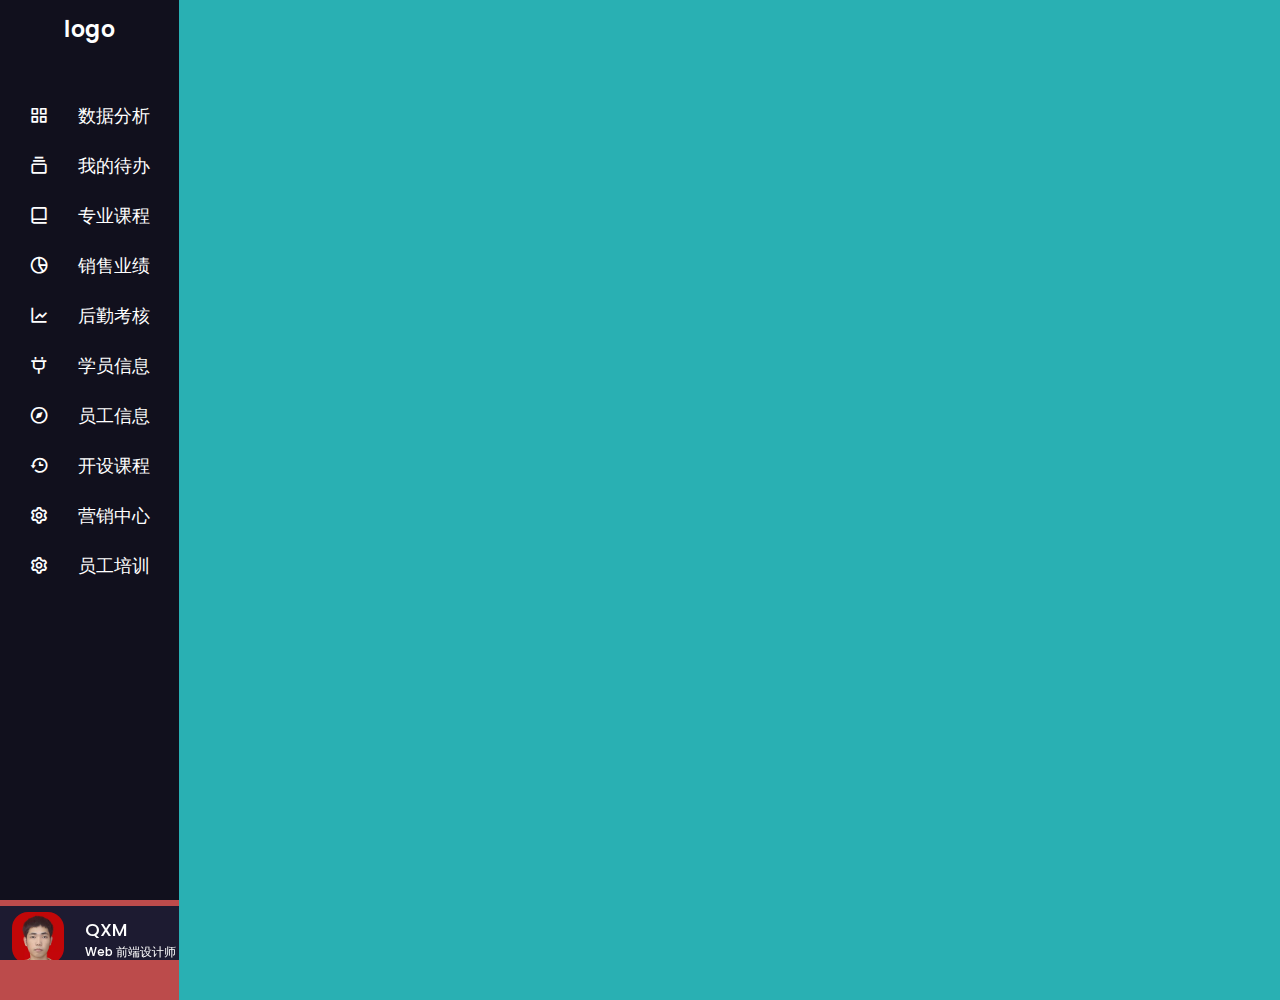
<file: 04后台管理系统/index.html>
<!DOCTYPE html>
<html lang="en">
<head>
    <meta charset="UTF-8">
    <meta http-equiv="X-UA-Compatible" content="IE=edge">
    <meta name="viewport" content="width=device-width, initial-scale=1.0">
    <title>Document</title>
    <link href='https://unpkg.com/boxicons@2.0.7/css/boxicons.min.css' rel='stylesheet'>
    <link rel="stylesheet" href="css/style.css">
</head>
<body>
  <div class="tab">
    <div class="sidebar">
      <div class="logo-details">
        <span class="logo_name">logo</span>
      </div>
      <ul class="nav-links">
          <li>
            <a href="#">
              <i class='bx bx-grid-alt' ></i>
              <span class="link_name">数据分析</span>
            </a>
          </li>
          <li>
              <a href="#">
                <i class='bx bx-collection' ></i>
                <span class="link_name">我的待办</span>
              </a>
          </li>
          <li>
              <a href="#">
                <i class='bx bx-book-alt' ></i>
                <span class="link_name">专业课程</span>
              </a>
          </li>
          <li>
            <a href="#">
              <i class='bx bx-pie-chart-alt-2' ></i>
              <span class="link_name">销售业绩</span>
            </a>
          </li>
          <li>
            <a href="#">
              <i class='bx bx-line-chart' ></i>
              <span class="link_name">后勤考核</span>
            </a>
          </li>
          <li>
              <a href="#">
                <i class='bx bx-plug' ></i>
                <span class="link_name">学员信息</span>
              </a>
          </li>
          <li>
            <a href="#">
              <i class='bx bx-compass' ></i>
              <span class="link_name">员工信息</span>
            </a>
          </li>
          <li>
            <a href="#">
              <i class='bx bx-history'></i>
              <span class="link_name">开设课程</span>
            </a>
          </li>
          <li>
            <a href="#">
              <i class='bx bx-cog' ></i>
              <span class="link_name">营销中心</span>
            </a>
          </li>
          <li>
            <a href="#">
              <i class='bx bx-cog' ></i>
              <span class="link_name">员工培训</span>
            </a>
          </li>
          <li>
        <div class="profile-details">
          <div class="profile-content">
            <img src="./images/my.png" alt="profile">
          </div>
          <div class="name-job">
            <div class="profile_name">QXM</div>
            <div class="job">Web 前端设计师</div>
          </div>
          <i class='bx bx-log-out' ></i>
        </div>
          </li>
      </ul>
    </div>
    <div class="tab-com"></div>
  </div>
</body>
</html>
</file>
<file: 04后台管理系统/css/style.css>
/* Google Fonts*/
@import url('https://fonts.googleapis.com/css2?family=Poppins:wght@300;400;500;600;700&display=swap');
*{
    margin: 0;
    padding: 0;
    box-sizing: border-box;
    font-family: 'Poppins', sans-serif;
}
.sidebar{
    position: fixed;
    top: 0;
    left: 0;
    height: 100%;
    width: 14%;
    background: #11101d;
    z-index: 100;
    transition: all 0.5s ease;
}
.sidebar .logo-details{
    height: 60px;
    width: 100%;
    display: flex;
    align-items: center;
    text-align: center;
}
.sidebar .logo-details .logo_name{
    line-height: 60px;
    font-size: 22px;
    color: #fff;
    font-weight: 600;
    transition: 0.3s ease;
    transition-delay: 0.1s;
    text-align: center;
    margin: 0 auto;
}
.sidebar .nav-links{
  height: 100%;
  padding: 30px 0 150px 0;
  overflow: auto;
}
.sidebar .nav-links::-webkit-scrollbar{
  display: none;
}
.sidebar .nav-links li{
  position: relative;
  list-style: none;
  transition: all 0.4s ease;
}
.sidebar .nav-links li:hover{
  background: #BC4B4B;
}
.sidebar .nav-links li i{
  height: 50px;
  min-width: 78px;
  text-align: center;
  line-height: 50px;
  color: #fff;
  font-size: 20px;
  cursor: pointer;
  transition: all 0.3s ease;
}
.sidebar .nav-links li.showMenu i.arrow{
  transform: rotate(-180deg);
}
.sidebar .nav-links li a{
  display: flex;
  align-items: center;
  text-decoration: none;
}
.sidebar .nav-links li a .link_name{
  font-size: 18px;
  font-weight: 400;
  color: #fff;
  transition: all 0.4s ease;
}
.sidebar .nav-links li .sub-menu{
  padding: 6px 6px 14px 80px;
  margin-top: -10px;
  background: #1d1b31;
  display: none;
}
.sidebar .nav-links li.showMenu .sub-menu{
  display: block;
}
.sidebar .nav-links li .sub-menu a{
  color: #fff;
  font-size: 15px;
  padding: 5px 0;
  white-space: nowrap;
  opacity: 0.6;
  transition: all 0.3s ease;
}
.sidebar .nav-links li .sub-menu a:hover{
  opacity: 1;
}
.sidebar .nav-links li .sub-menu .link_name{
  display: none;
}
.sidebar .nav-links li .sub-menu.blank{
  opacity: 1;
  pointer-events: auto;
  padding: 3px 20px 6px 16px;
  opacity: 0;
  pointer-events: none;
}
.sidebar .nav-links li:hover .sub-menu.blank{
  top: 50%;
  transform: translateY(-50%);
}
.sidebar .profile-details{
  position: absolute;
  bottom: -380px;
  width: 260px;
  display: flex;
  align-items: center;
  justify-content: space-between;
  background: #1d1b31;
  padding: 6px 0;
  transition: all 0.5s ease;
}
.sidebar .profile-details .profile-content{
  display: flex;
  align-items: center;
}
.sidebar .profile-details img{
  height: 52px;
  width: 52px;
  object-fit: cover;
  border-radius: 16px;
  margin: 0 14px 0 12px;
  background: #1d1b31;
  transition: all 0.5s ease;
}
.sidebar .profile-details .profile_name,
.sidebar .profile-details .job{
  color: #fff;
  font-size: 18px;
  font-weight: 500;
  white-space: nowrap;
}
.sidebar .profile-details .job{
  font-size: 12px;
}
.tab{
  width: 100%;
  height: 1000px;
  background-color: #BC4B4B;
}
.tab-com{
  float: right;
  width: 86%;
  height: 100%;
  background: #29b0b3;
}










































































































































































































































































/*  */
</file>
